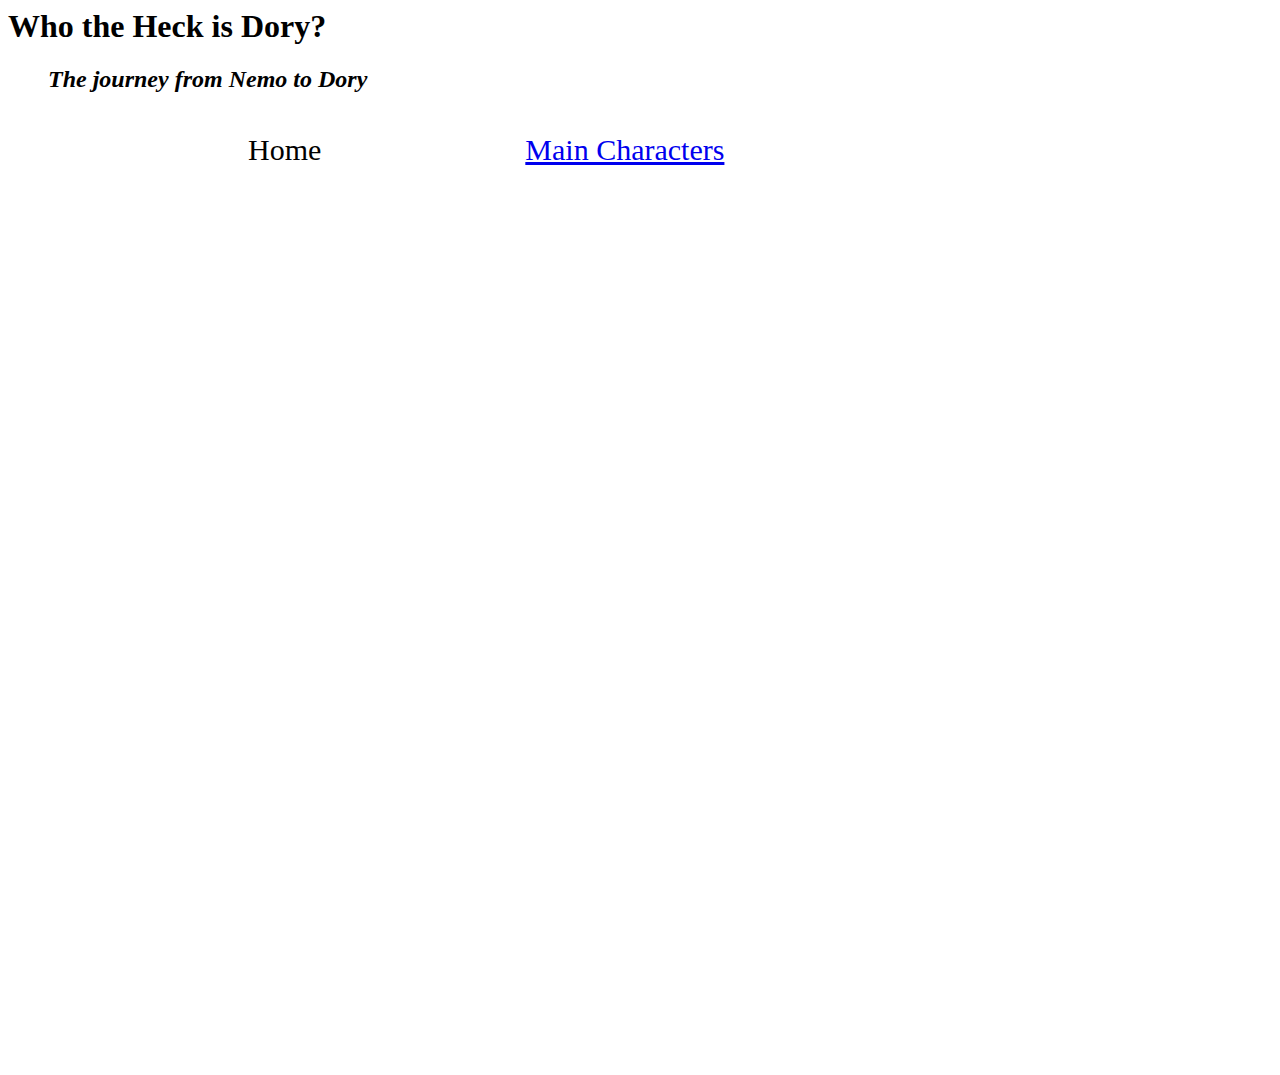
<file: index.html>
<html>
  <head>
    <link rel="stylesheet" href="index.css" media="screen" title="no title" charset="utf-8">
      <title>Who is heck is Dory?</title>
  </head>
<body>
  <header>
      <h1>Who the Heck is Dory?</h1>
      <h2>The journey from Nemo to Dory</h2>
      <nav>
        <ul>
          <li class="navitem">Home</li>
          <li class="navitem"><a href="maincharacters.html">Main Characters</a></li>
          <li class="navitem"><a href="history.html"</a></li>
          <li class="navitem"><a href="Call_To_Action.html"</a></li>
        </ul>
      </nav>
  </header>
  <iframe width="100%" height="100%" src="https://www.youtube.com/embed/mvEIFFnE3rU" frameborder="0" allowfullscreen></iframe>
</body>
</html>
</file>
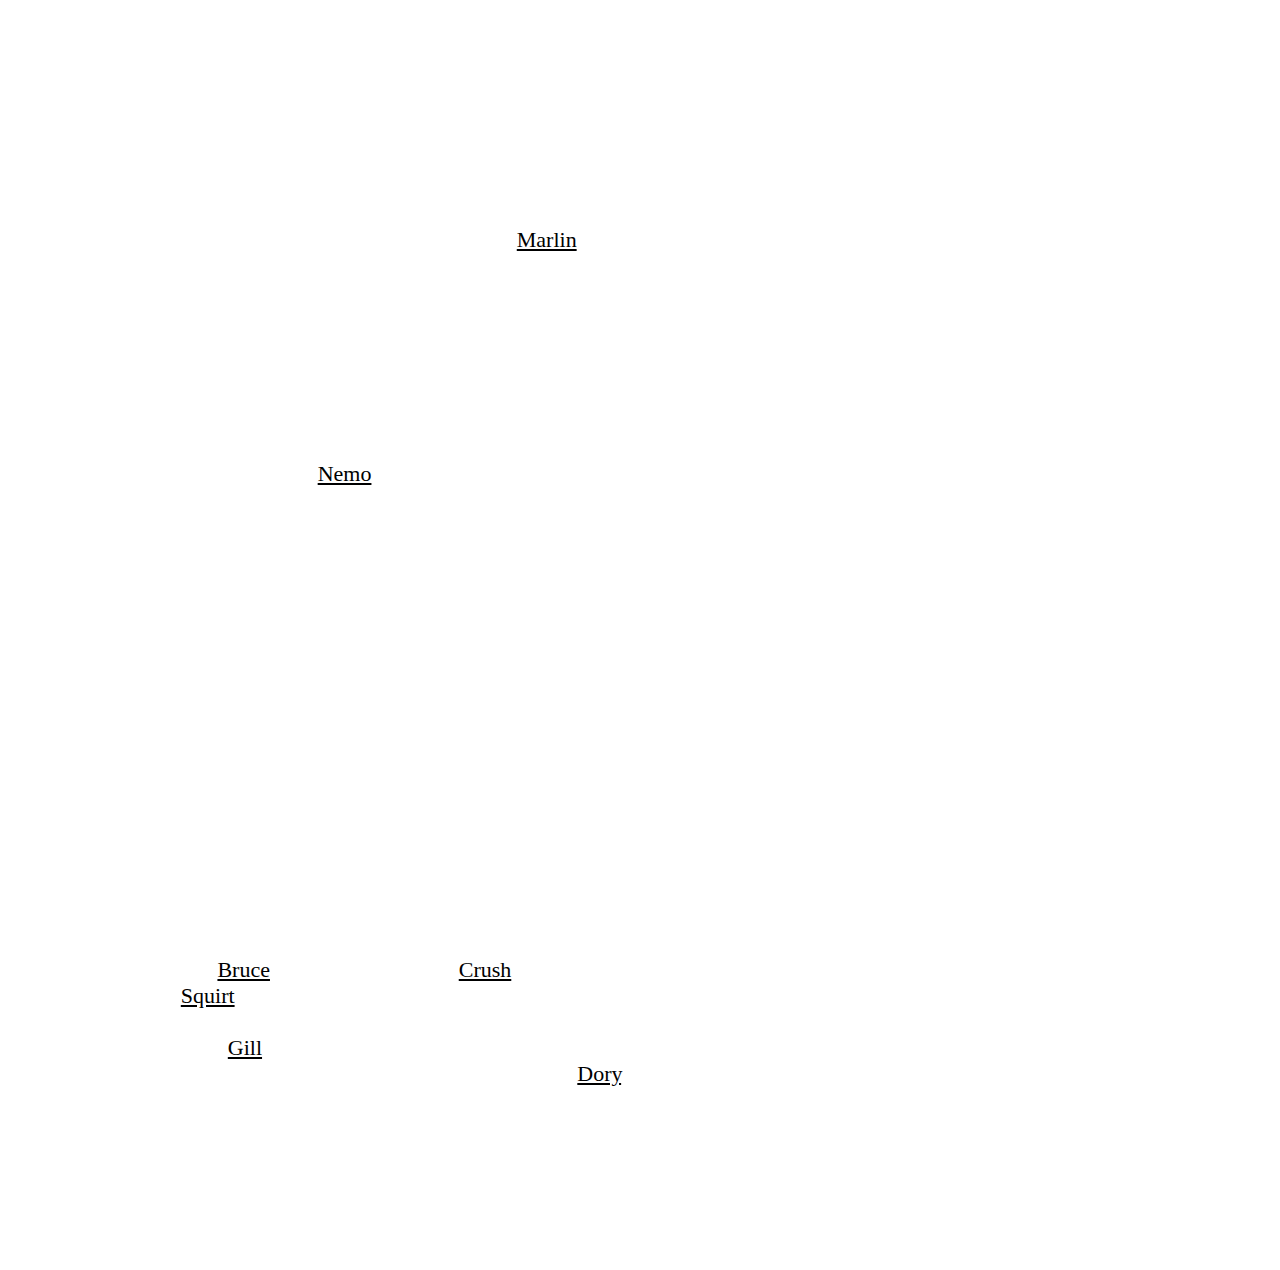
<file: history.html>
<html>
  <head>
    <title>Tab Title</title>
    <link rel="stylesheet" href="history.css" type="text/css">
  </head>
  <body>
      <header>
        <h1>Who the heck is Dory?</h1>
        <h2>Finding Nemo Recap: Lost &amp; Found</h2>
      </header>
      <section>
        <p>
          Years ago, in the Great Barrier Reef in the depths of the ocean off the coast of Australia, a happy Clown Fish couple welcomed hundreds of babies into the world. While the father, <a href="main_characters.html"> Marlin</a>, was frantically
          trying to figure out how he could adjust his budget to accommodate hundreds of new babies, he was also absolutely ecstatic about his new family. But suddenly, while Marlin's wife was recovering from the natural birth of hundreds of babies,
          a hungry barracuda invaded their home and destroyed their family. Marlin was left devastated, desperate, and a widower. But then, out of the corner of his eye, he noticed a glimmering egg. Everything that was left of his family. He was
          instantly in love with his child. He called him <a href="main_characters.html"> Nemo</a>.
        </p>
        <iframe width="560" height="315" src="https://www.youtube.com/embed/PQokneltiHU" frameborder="0" allowfullscreen></iframe>
      </section>
      <section>
        <p>
          As Nemo grew up, Marlin was always extremely protective of Nemo. No matter what Nemo wanted to do, Marlin was always there to protect him. When Marlin finally let Nemo start school, Marlin came with him. But when Nemo decided to venture out into
          the deep sea during a class field trip, he ignored Marlin's attempt to stop him and keep him in the safety of the reef. Nemo swam too far out and was captured by a scuba diver! Marlin anxiously chased after the scuba diver to save his son, but it
          was too late At the blink of an eye, Nemo was gone. The only clue left was a scuba mask that was left behind. On it, it said "P. Sherman, 42 Wallaby Way, Sydney." The search had begun.
        </p>
        <iframe width="560" height="315" src="https://www.youtube.com/embed/VSnPjiLEA2Y" frameborder="0" allowfullscreen></iframe>
      </section>
      <section>
        <p>
          Marlin embarks on a lengthy and challenging journey to find Nemo. Marlin searched the ocean far and wide, encountering a vegetarian Shark, <a href="main_characters.html">Bruce</a>, a surfer dude turtle, <a href="main_characters.html">Crush</a>, and
          Crush's adorable son, <a href="main_characters.html">Squirt</a>. Meanwhile, Nemo is trapped in a fish tank in a dentist's office along with several other charismatic characters, such as <a href="main_characters.html">Gill</a>, a cynical yet secretly
          loving fish. But most importantly, Nemo befriended a forgetful fish named <a href="main_characters.html">Dory</a>. The only problem with Dory was her severe short-term memory loss. Although her condition initally seemed to only add to the difficulty,
          Marlin and Dory eventually were successful in finding and rescuing Nemo.
        </p>
        <iframe width="560" height="315" src="https://www.youtube.com/embed/LPmj4b5UEmw" frameborder="0" allowfullscreen></iframe>
      </section>
  </body>
</html>
</file>
<file: index.css>
header h2{
  font-style: italic;
  margin: 40px;
  margin-top: auto;

}
.navitem{
  display: inline;
  margin-left:200px;
  font-size: 30;
  font-style: bold;
  align-items: center;



}
</file>
<file: history.css>
body {
  color: white;
  background-image: url(http://tidalvisionusa.com/wp-content/uploads/2015/05/ocean-floor-background.png);background-repeat: no-repeat; background-size: cover;
  -moz-background-size: cover;
  -o-background-size: cover;
  -webkit-background-size: cover;
  font-family: fantasy;
  font-size: 22;
}
p{
  width: 50%;
  vertical-align: top;
  margin: 0px;
}
section {
  display: flex;
  justify-content: space-between;
  margin: 50px;
}
a{
  color: black;
}
h1 a {
  color: white;
  text-decoration: none;
}
</file>
